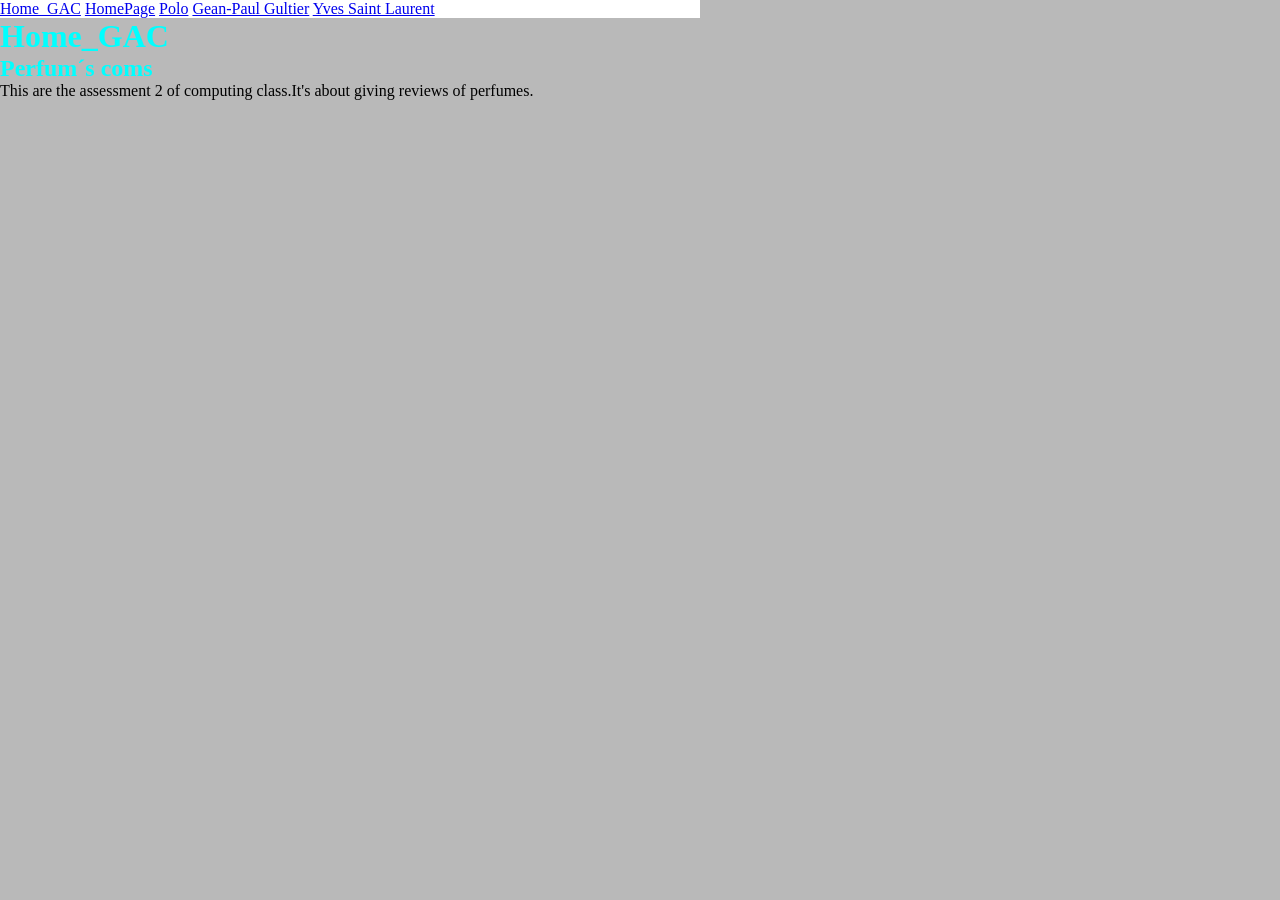
<file: index.html>
<!DOCTYPE html>
<html lang="en">
<head>
  <meta charset="UTF-8" />
  <meta name="viewport" content="width=device-width, initial-scale=1.0" />
  <title>Hello World</title>
  <link rel="stylesheet" href="style.css">
</head>
  <!-- Google tag (gtag.js) -->
<script async src="https://www.googletagmanager.com/gtag/js?id=G-Q58C5VQ5NR"></script>
<script>
  window.dataLayer = window.dataLayer || [];
  function gtag(){dataLayer.push(arguments);}
  gtag('js', new Date());

  gtag('config', 'G-Q58C5VQ5NR');
</script>
<body>

  <header>
    <nav>
        <a href="index.html">Home_GAC</a>
      <a href="HomePage.html">HomePage</a>
      <a href="Polo.html">Polo</a>
      <a href="Gean-Paul Gultier.html">Gean-Paul Gultier</a>
      <a href="YSL.html">Yves Saint Laurent</a>
     </nav>
  </header>
  <h1>Home_GAC</h1>
  <!-- dentro de la etiqueta main hay que poner todas las 
   secciones/ titulos/imágenes que van en cada página de 
   tu Assessent 1-->
  <main>
<section>
  <h1>Perfum´s coms</h1>
</section>
<section>
  <p>This are the assessment 2 of computing class.It's about giving reviews of perfumes.</p>
</section>
  
  <script defer type="text/javascript" src="/main.js"></script>
</body>
</html>
</file>
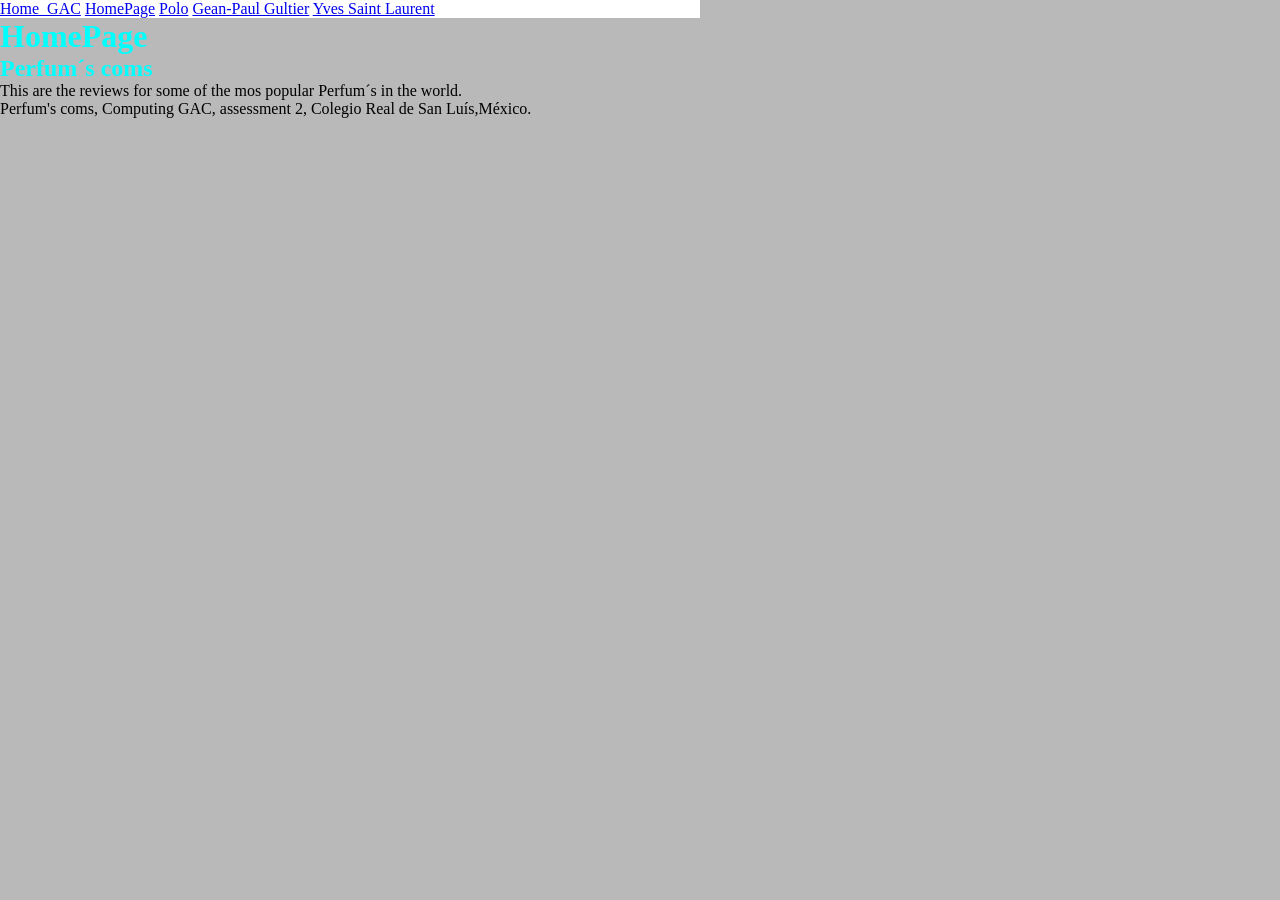
<file: HomePage.html>
<!DOCTYPE html>
<html lang="en">
<head>
    <meta charset="UTF-8">
    <meta name="viewport" content="width=device-width, initial-scale=1.0">
    <title>Document</title>
    <link rel="stylesheet" href="style.css">
</head>
    <!-- Google tag (gtag.js) -->
<script async src="https://www.googletagmanager.com/gtag/js?id=G-Q58C5VQ5NR"></script>
<script>
  window.dataLayer = window.dataLayer || [];
  function gtag(){dataLayer.push(arguments);}
  gtag('js', new Date());

  gtag('config', 'G-Q58C5VQ5NR');
</script>
<body>
    <!--En header se pone el menú de navegación-->
    <header>
        <nav>
            <a href="index.html">Home_GAC</a>
          <a href="HomePage.html">HomePage</a>
          <a href="Polo.html">Polo</a>
          <a href="Gean-Paul Gultier.html">Gean-Paul Gultier</a>
          <a href="YSL.html">Yves Saint Laurent</a>
         </nav>
      </header>
    <h1>HomePage</h1>
    <!-- dentro de la etiqueta main hay que poner todas las 
     secciones/ titulos/imágenes que van en cada página de 
     tu Assessent 1-->
    <main>
<section>
    <h1>Perfum´s coms</h1>
</section>
<section>
    <p>This are the reviews for some of the mos popular Perfum´s in the world.</p>
</section>
    </main>
    <footer>
        <p>
            Perfum's coms, Computing GAC, assessment 2, Colegio Real de San Luís,México. 
        </p>
        
    </footer>
    
</body>
</html>
</file>
<file: style.css>
/* Add styles here */

*{
    margin:0;
}
header{
    display:flex;
    position: static;
    background-color: rgb(255, 255, 255);
    color:hsl(226, 100%, 50%);
    width: 700px;
}
h1{
    color:rgb(0, 255, 255);
}
body{
    background-color: rgb(185, 185, 185);
    width:100vw;
}
.a{
    background-color: red;
}
.Polo{
    display: flex;
    width: 1500px;
    flex-wrap: wrap;
    justify-content: space-between;
}

.Polo article{
width:500px;
}
.Gean-Paul{
    display: flex;
    width: 3000px;
    flex-wrap: wrap;
    justify-content: space-between;
}
.Gean-Paul article{
    width: 1000px;
}
.YSL article{
    display: flex;
    width: 3000px;
    flex-wrap: wrap;
    justify-content: space-between;
}
.YSL article{
    width: 1000px;
}
</file>
